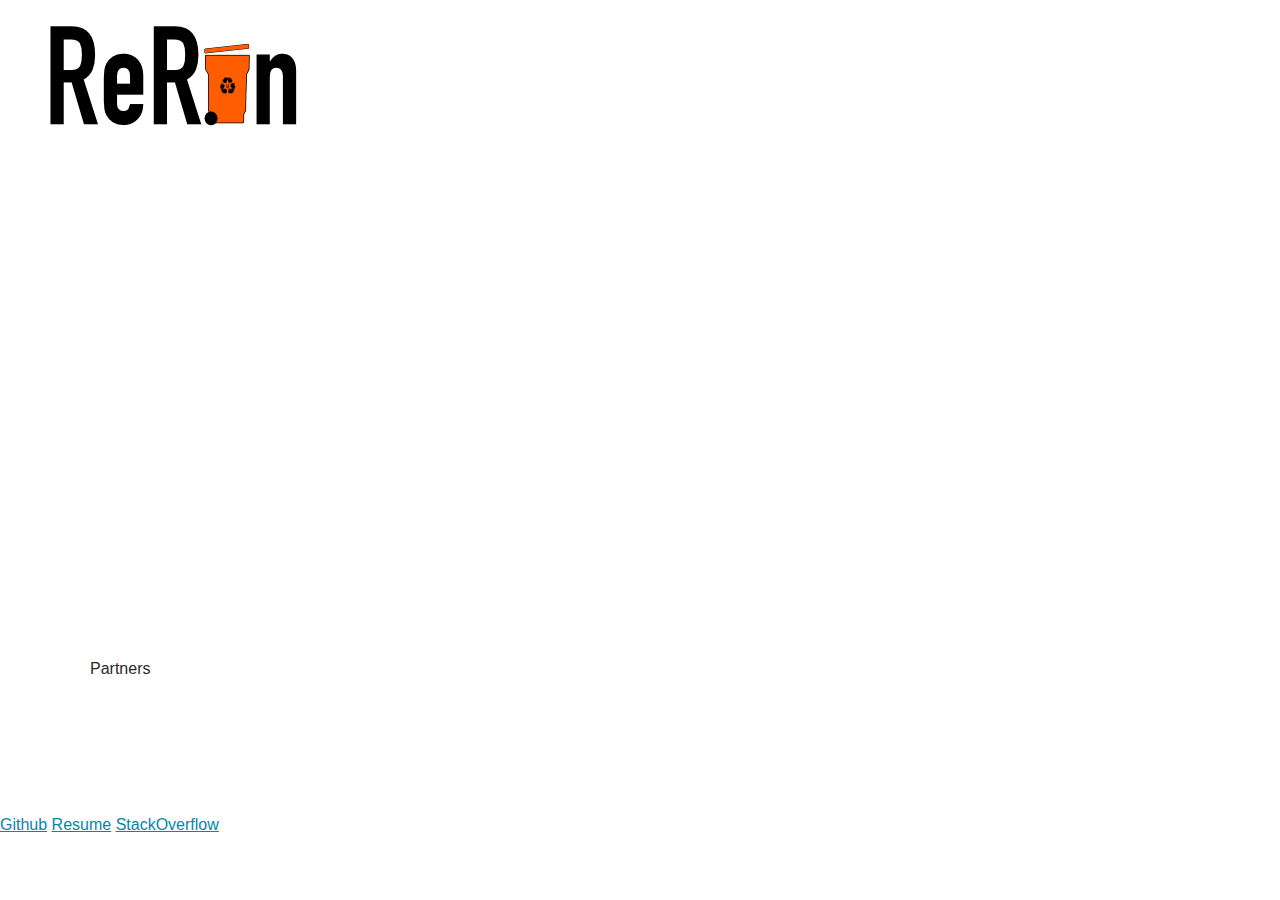
<file: index.html>
<!DOCTYPE html>
<html>
  <head>
    <meta charset="utf-8" />
    <link href="screen.css" media="screen" rel="stylesheet" type="text/css" />
    <title>Quentin</title>
  </head>
  <body class="index">
 <!-- <a href="http://www.thebroomsmen.com/">Broomsmen</a> -->

    <div id="main" role="main"> </div>
    <!-- <div id="pic"> -->

    <img src="RERUNLOGO.png">
    <!-- </div> -->
    <!-- <div id="top">&nbsp;
    </div> -->
<h1 >
    Our Goal
  </h1>
<h2>
  <p> What We </p>
  <p> Create</p>
</h2>
<h3>
  Partners
</h3>
<a href="https://www.google.com">Github</a>
<a href="">Resume</a>
<a href="">StackOverflow</a>
</body>
</html>
</file>
<file: screen.css>
html, body, div, span, applet, object, iframe,
h1, h2, h3, h4, h5, h6, p, blockquote, pre,
a, abbr, acronym, address, big, cite, code,
del, dfn, em, img, ins, kbd, q, s, samp,
small, strike, strong, sub, sup, tt, var,
b, u, i, center,
dl, dt, dd, ol, ul, li,
fieldset, form, label, legend,
table, caption, tbody, tfoot, thead, tr, th, td,
article, aside, canvas, details, embed,
figure, figcaption, footer, header, hgroup,
menu, nav, output, ruby, section, summary,
time, mark, audio, video {
  margin: 0;
  padding: 0;
  border: 0;
  font-size: 100%;
  font: inherit;
  vertical-align: baseline; }

body {
  line-height: 1; }

ol, ul {
  list-style: none; }

table {
  border-collapse: collapse;
  border-spacing: 0; }

caption, th, td {
  text-align: left;
  font-weight: normal;
  vertical-align: middle; }

q, blockquote {
  quotes: none; }
  q:before, q:after, blockquote:before, blockquote:after {
    content: "";
    content: none; }

a img {
  border: none; }

article, aside, details, figcaption, figure, footer, header, hgroup, menu, nav, section, summary {
  display: block; }

body {
  font-family: sans-serif;
  color: #2a2a2a; }

a {
  color: #0388a6; }
  a:hover {
    color: #009ce0; }

#main {
  padding: 50px; }
div#main {
  height: 50px;
  width: auto; 
  background: white;
}
div#top {
  height: 10px;
  width:  auto;
  background: black;
}
div#line {
  height: -300;
  width:  auto;
  background: black;
}
h1 {
  position: relative;
  left: -300px;
  top: -90px;
  font-family: "Arial";

}
h2 {
  position: relative;
  left: -100px;
  top: -115px;
  font-family: "Arial";
}
h3 {
  position: relative;
  left: 90px;
  top: -140px;
  font-family: "Arial";
}
img {
  position: relative;
  right: 110px;
  top: -350px;
}
image {
  position: relative;
  top: 400;
  width: 20px;
  height: auto;
}
</file>
